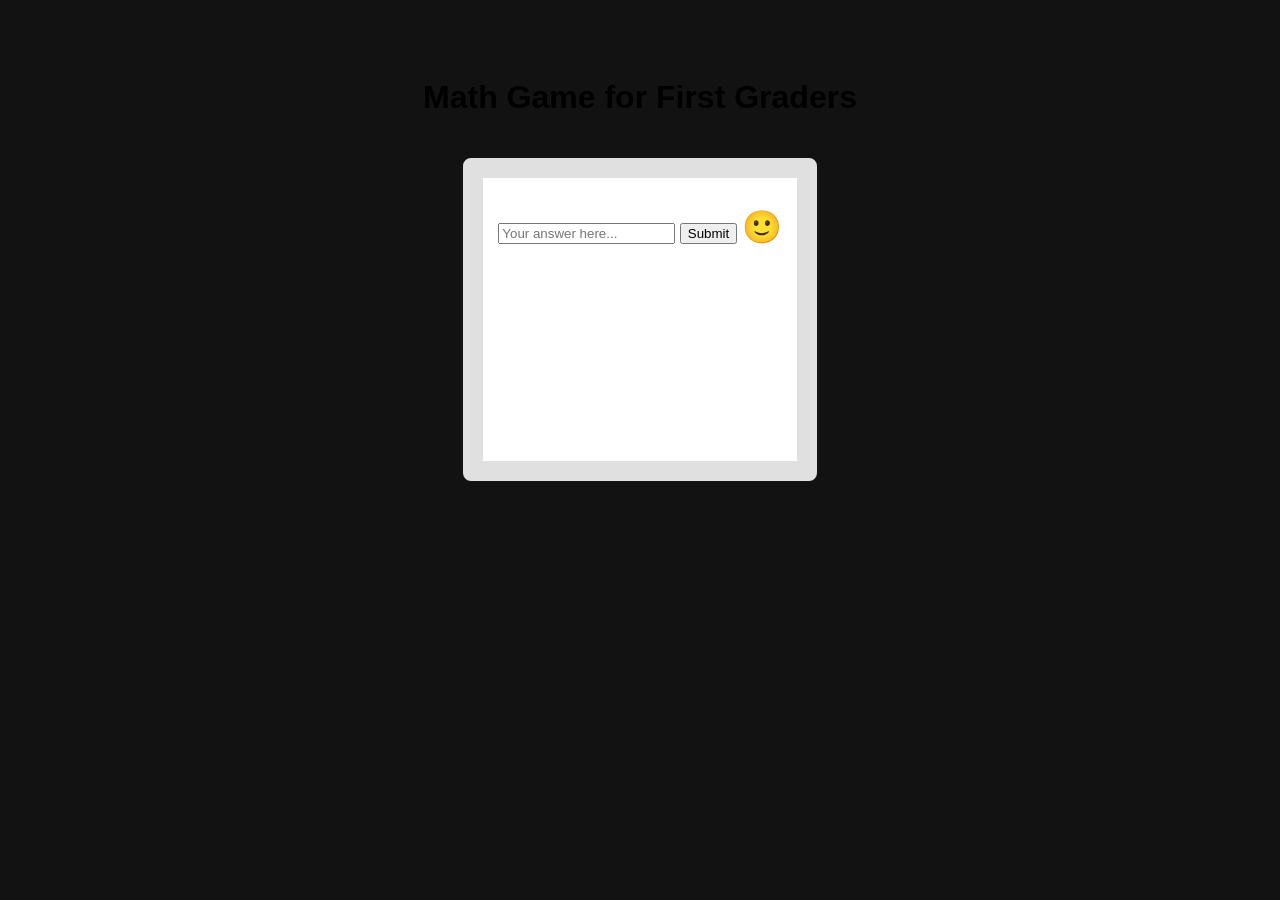
<file: index.html>
<!DOCTYPE html>
<html lang="en">
<head>
    <meta charset="UTF-8">
    <meta name="viewport" content="width=device-width, initial-scale=1.0">
    <title>First Grade Math Game</title>
    <link rel="stylesheet" href="styles.css">
</head>
<body>
    <!-- Title of the game -->
    <h1>Math Game for First Graders</h1>
    
    <!-- This is where the math problem will appear -->
    <div id="question"></div>
    
    <!-- Area for inputting the answer and submitting it -->
    <div class="inputArea">
        <input type="number" id="answer" placeholder="Your answer here...">
        <button id="submitButton" onclick="checkAnswer()">Submit</button>


        <!-- SVG for the dancing character, hidden initially -->
        <svg id="dancingCharacter" width="100" height="100" style="display: none;">
            <circle cx="50" cy="50" r="40" stroke="black" stroke-width="3" fill="red" />
        </svg>

        <!-- Emoji character -->
        <div id="character" class="character">🙂</div>
        <div id="spriteCharacter" class="sprite"></div>

    </div>
    
    <!-- Feedback section to show if the answer is correct or not -->
    <p id="feedback"></p>

    <!-- Linking the JavaScript file for game functionality -->
    <!-- gsap animation -->
    <script src="https://cdnjs.cloudflare.com/ajax/libs/gsap/3.9.1/gsap.min.js"></script>
    <script src="script.js"></script>
</body>
</html>
</file>
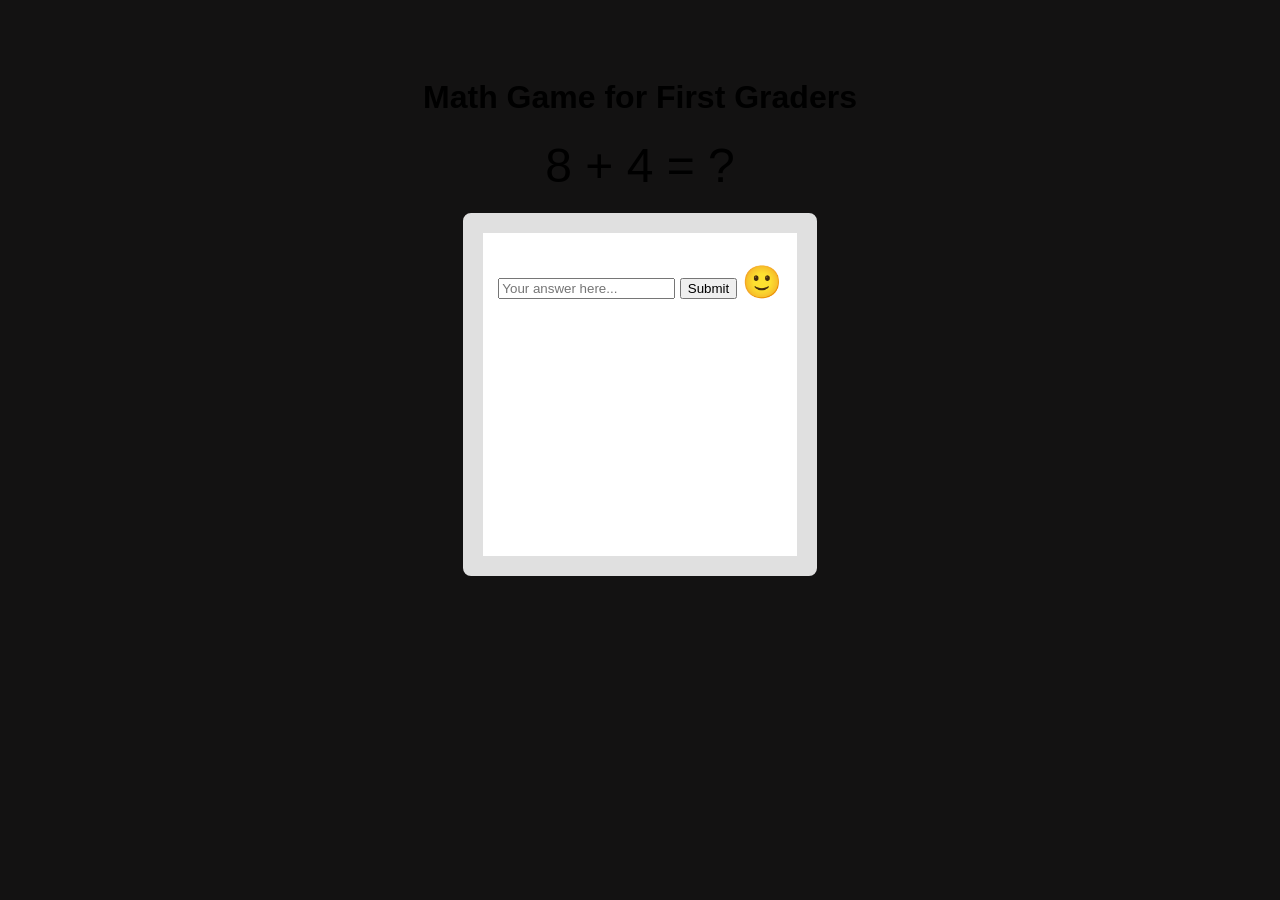
<file: Math Game/index.html>
<!DOCTYPE html>
<html lang="en">
<head>
    <meta charset="UTF-8">
    <meta name="viewport" content="width=device-width, initial-scale=1.0">
    <title>First Grade Math Game</title>
    <link rel="stylesheet" href="styles.css">
</head>
<body>
    <!-- Title of the game -->
    <h1>Math Game for First Graders</h1>
    
    <!-- This is where the math problem will appear -->
    <div id="question"></div>
    
    <!-- Area for inputting the answer and submitting it -->
    <div class="inputArea">
        <input type="number" id="answer" placeholder="Your answer here...">
        <button id="submitButton" onclick="checkAnswer()">Submit</button>


        <!-- SVG for the dancing character, hidden initially -->
        <svg id="dancingCharacter" width="100" height="100" style="display: none;">
            <circle cx="50" cy="50" r="40" stroke="black" stroke-width="3" fill="red" />
        </svg>

        <!-- Emoji character -->
        <div id="character" class="character">🙂</div>
        <div id="spriteCharacter" class="sprite"></div>

    </div>
    
    <!-- Feedback section to show if the answer is correct or not -->
    <p id="feedback"></p>

    <!-- Linking the JavaScript file for game functionality -->
    <script src="https://cdnjs.cloudflare.com/ajax/libs/gsap/3.9.1/gsap.min.js"></script>
    <script src="script.js"></script>
</body>
</html>
</file>
<file: styles.css>
/* General styling for the game */

body {
    font-family: 'Arial', sans-serif;
    text-align: center;
    padding-top: 50px;
    background-color: #131212; /* Light grey background for contrast */
}

/* Styling for the answer input area */
.inputArea {
    margin-top: 20px;
    padding: 15px;
    border: 20px solid #e0e0e0;
    border-radius: 8px;
    background-color: #fff; /* White background for input area */
    display: inline-block; /* To group the elements closer */
}

/* Styling for the feedback message */
#feedback {
    font-size: 1.5em;
    margin-top: 20px;
}

.character {
    font-size: 2em; /* Increase emoji size */
    transition: 0.3s; /* Smooth transition for any change */
    display: inline-block; /* Allows for the transform property to affect inline elements like <span> or <div> */
    transform: translateY(0);
    margin-top: 15px; /* Spacing for the character */
}

/* SVG styling */
#dancingCharacter {
    display: inline-block; /* Align SVG alongside other elements */
    margin-left: 20px; /* Add some spacing between SVG and adjacent elements */
    vertical-align: middle; /* Align SVG with the middle of adjacent elements */
}

#dancingCharacter circle {
    transition: 0.3s; /* Smooth transition for the circle within the SVG */
}
.sprite {
    width: 100px;
    height: 100px;
    background: url('https://i.pinimg.com/originals/b2/c2/cb/b2c2cb59180790e51384cf329b2867d7.jpg') 0 0 no-repeat;
    margin: 50px;  
}

#question {
    font-size: 2em;
}
@keyframes rainbow {
    0%   {color: red;}
    14%  {color: orange;}
    28%  {color: yellow;}
    42%  {color: green;}
    57%  {color: blue;}
    71%  {color: indigo;}
    85%  {color: violet;}
    100% {color: red;}
}

#question {
    animation: rainbow 8s infinite;  /* 8 seconds for one full rainbow cycle; adjust as desired */
}
</file>
<file: Math Game/styles.css>
/* General styling for the game */

body {
    font-family: 'Arial', sans-serif;
    text-align: center;
    padding-top: 50px;
    background-color: #131212; /* Light grey background for contrast */
}

/* Styling for the answer input area */
.inputArea {
    margin-top: 20px;
    padding: 15px;
    border: 20px solid #e0e0e0;
    border-radius: 8px;
    background-color: #fff; /* White background for input area */
    display: inline-block; /* To group the elements closer */
}

/* Styling for the feedback message */
#feedback {
    font-size: 3.5em;
    margin-top: 20px;
}

.character {
    font-size: 2em; /* Increase emoji size */
    transition: 0.3s; /* Smooth transition for any change */
    display: inline-block; /* Allows for the transform property to affect inline elements like <span> or <div> */
    transform: translateY(0);
    margin-top: 15px; /* Spacing for the character */
}

/* SVG styling */
#dancingCharacter {
    display: inline-block; /* Align SVG alongside other elements */
    margin-left: 20px; /* Add some spacing between SVG and adjacent elements */
    vertical-align: middle; /* Align SVG with the middle of adjacent elements */
}

#dancingCharacter circle {
    transition: 0.3s; /* Smooth transition for the circle within the SVG */
}
.sprite {
    width: 200px;
    height: 200px;
    background: url('https://img.craftpix.net/2017/10/2d-fantasy-ninja-sprite-sheets-5.jpg') 0 0 no-repeat;
    margin: 50px;  
    background-size: 2000px; /* This should be (width_of_each_sprite_frame * number_of_frames) */
    animation: play .8s steps(6) infinite;
    margin: 20px auto; 
}

#question {
    font-size: 3em;
}
@keyframes rainbow {
    0%   {color: red;}
    14%  {color: orange;}
    28%  {color: yellow;}
    42%  {color: green;}
    57%  {color: blue;}
    71%  {color: indigo;}
    85%  {color: violet;}
    100% {color: red;}
}

#question {
    animation: rainbow 8s infinite;  /* 8 seconds for one full rainbow cycle; adjust as desired */
}
h1 {
    animation: rainbow 8s infinite;  /* 8 seconds for one full rainbow cycle; adjust as desired */
}
@keyframes play {
    100% {
        background-position: -600px;  /* This should be -(width_of_each_sprite_frame * number_of_frames) + width_of_each_sprite_frame */
    }
}
</file>
